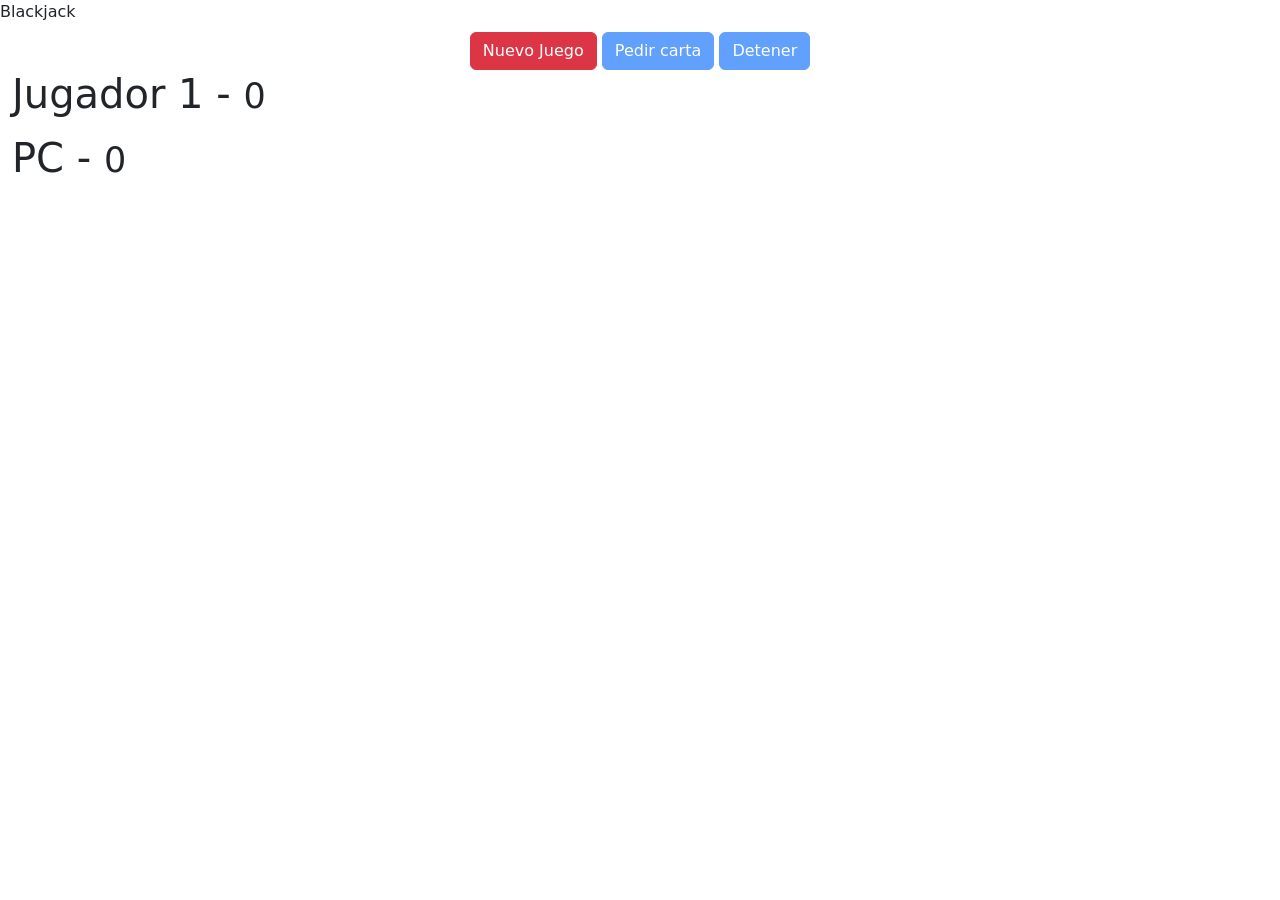
<file: index.html>
<!doctype html>
<html lang="en">

<head>
  <meta charset="UTF-8" />
  <link rel="icon" type="image/svg+xml" href="/vite.svg" />
  <meta name="viewport" content="width=device-width, initial-scale=1.0" />
  <title>Vite App</title>
  <link href="https://cdn.jsdelivr.net/npm/bootstrap@5.3.3/dist/css/bootstrap.min.css" rel="stylesheet"
    integrity="sha384-QWTKZyjpPEjISv5WaRU9OFeRpok6YctnYmDr5pNlyT2bRjXh0JMhjY6hW+ALEwIH" crossorigin="anonymous">
</head>

<body>
  <header class="titulo">Blackjack</header>

  <div class="row mt-2">
    <div class="col text-center">
      <button id="btnNuevo" class="btn btn-danger">Nuevo Juego</button>
      <button id="btnPedir" class="btn btn-primary" disabled="disabled">Pedir carta</button>
      <button id="btnDetener" class="btn btn-primary" disabled="disabled">Detener</button>
    </div>
  </div>

  <div class="row container">
    <div class="col">
      <h1>Jugador 1 - <small>0</small></h1>
      <div id="jugador-cartas" class="divCartas">
        <!--<img class="carta" src="assets/cartas/10S.png">-->
      </div>
    </div>
  </div>

  <div class="row container mt-2">
    <div class="col">
      <h1>PC - <small>0</small></h1>
      <div id="pc-cartas" class="divCartas">
        <!--<img class="carta" src="assets/cartas/5S.png">-->
      </div>
    </div>
  </div>
  <div id="app"></div>
  <script type="module" src="/main.js"></script>
</body>

</html>
</file>
